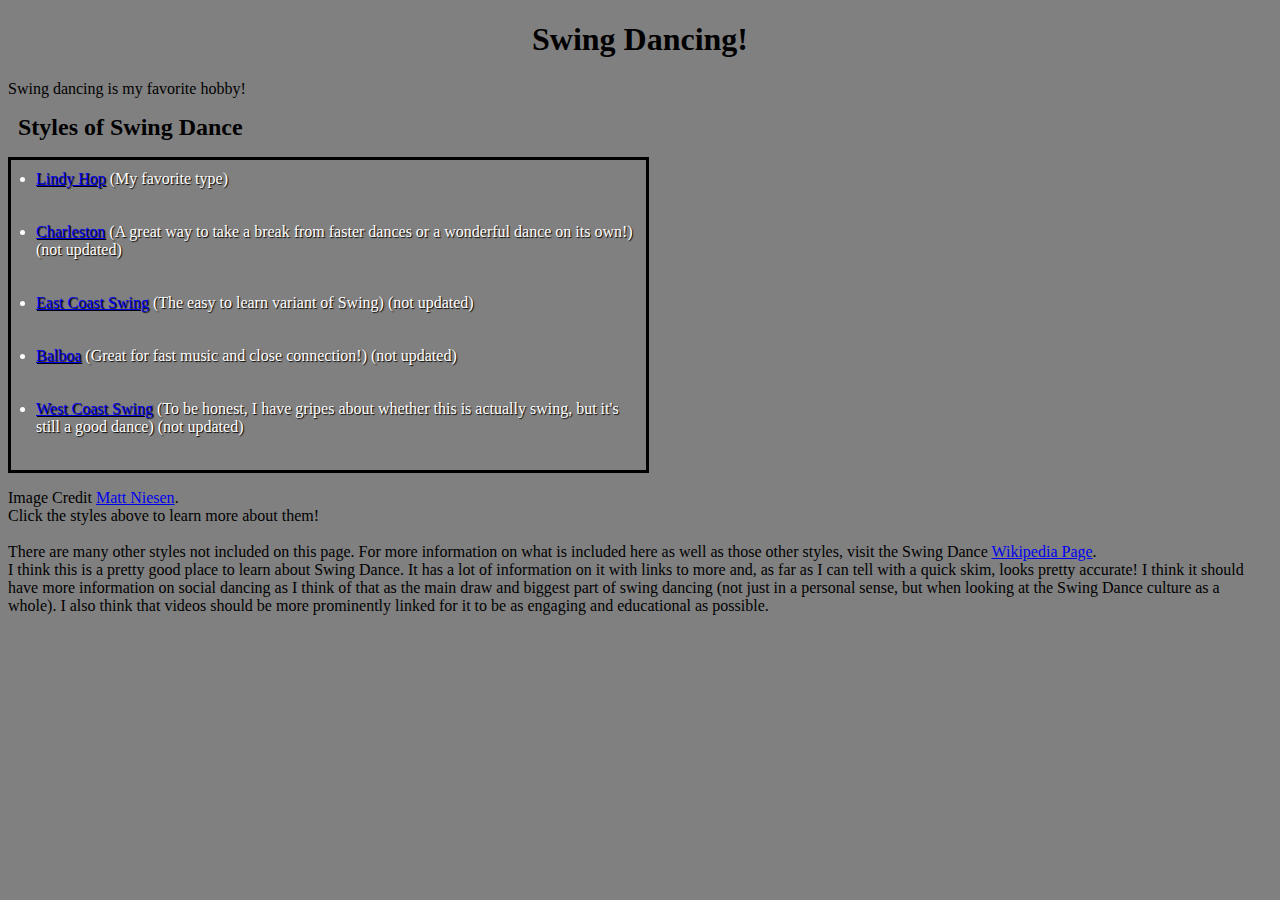
<file: index.html>
<!DOCTYPE html>
<html>
<head>
  <link rel="stylesheet" href="styles.css">
  <title>Swing Dancing!</title>
</head>

<body>
  <h1 id="title">Swing Dancing!</h1>

  <p>Swing dancing is my favorite hobby!</p>

  <h2>Styles of Swing Dance</h2>
    <ul id="dances">
      <li><a class="page-link" href="lindyhop.html">Lindy Hop</a> (My favorite type)</li>
      <li><a class="page-link" href="charleston.html">Charleston</a> (A great way to take a break from faster dances or a wonderful dance on its own!) (not updated)</li>
      <li><a class="page-link" href="east_coast.html">East Coast Swing</a> (The easy to learn variant of Swing) (not updated)</li>
      <li><a class="page-link" href="balboa.html">Balboa</a> (Great for fast music and close connection!) (not updated)</li>
      <li><a class="page-link" href="west_coast.html">West Coast Swing</a> (To be honest, I have gripes about whether this is actually swing, but it's still a good dance) (not updated)</li>
    </ul>
  <p>Image Credit <a href="https://www.flickr.com/photos/akita/">Matt Niesen</a>.
  <br>
  Click the styles above to learn more about them!
  <br>
  <br>
  There are many other styles not included on this page. For more information on what is included here as well as those other styles, visit the Swing Dance <a href="https://en.wikipedia.org/wiki/Swing_(dance)">Wikipedia Page</a>.
  <br>
  I think this is a pretty good place to learn about Swing Dance. It has a lot of information on it with links to more and, as far as I can tell with a quick skim, looks pretty accurate! I think it should have more information on social dancing as I think of that as the main draw and biggest part of swing dancing (not just in a personal sense, but when looking at the Swing Dance culture as a whole). I also think that videos should be more prominently linked for it to be as engaging and educational as possible.
  </p>

</body>

</html>
</file>
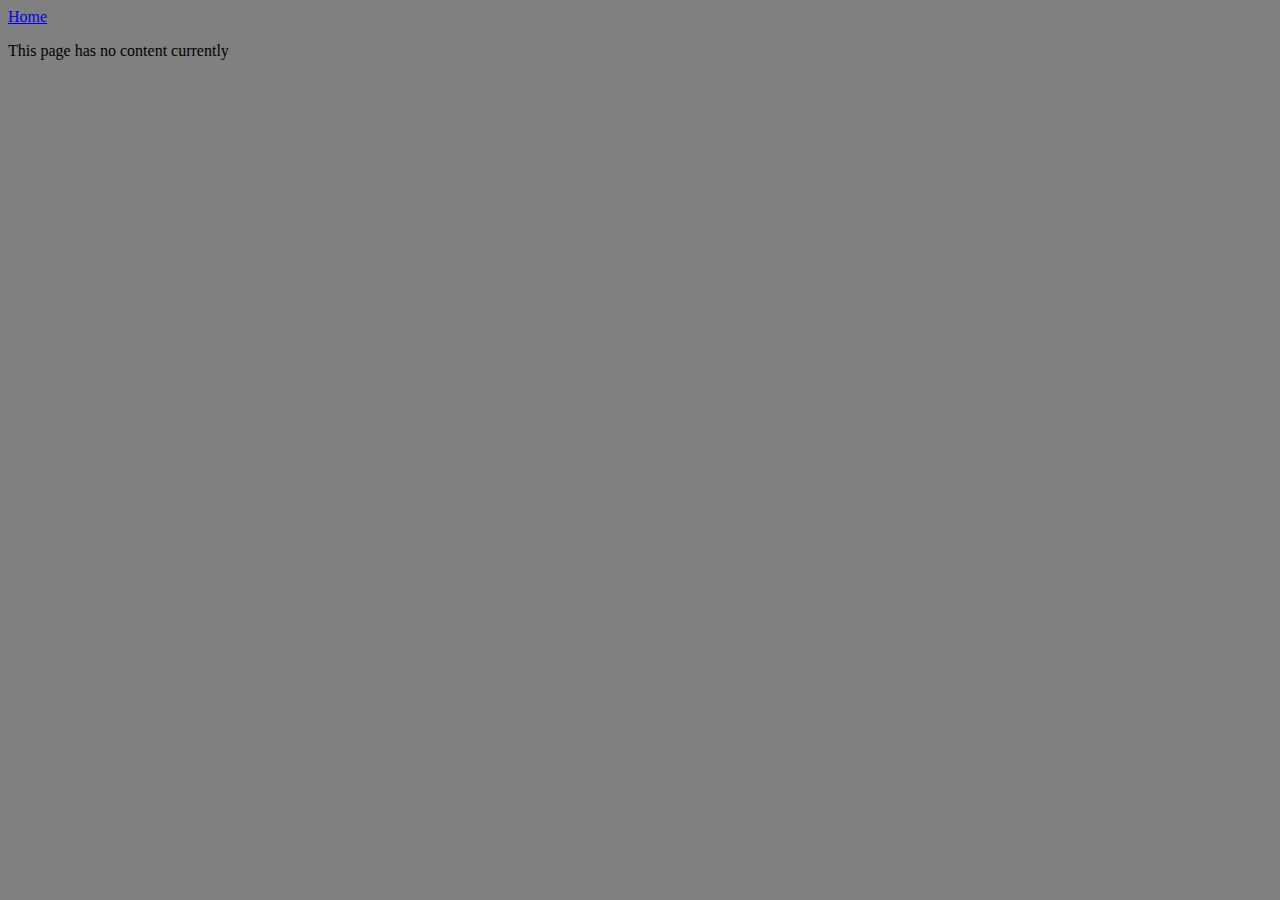
<file: balboa.html>
<!DOCTYPE html>
<html>
<head>
  <link rel="stylesheet" href="styles.css">
  <title>Balboa</title>
</head>
<body>
<header><a href="index.html">Home</a></header>
<p>
  This page has no content currently
</p>
</body>
</html>
</file>
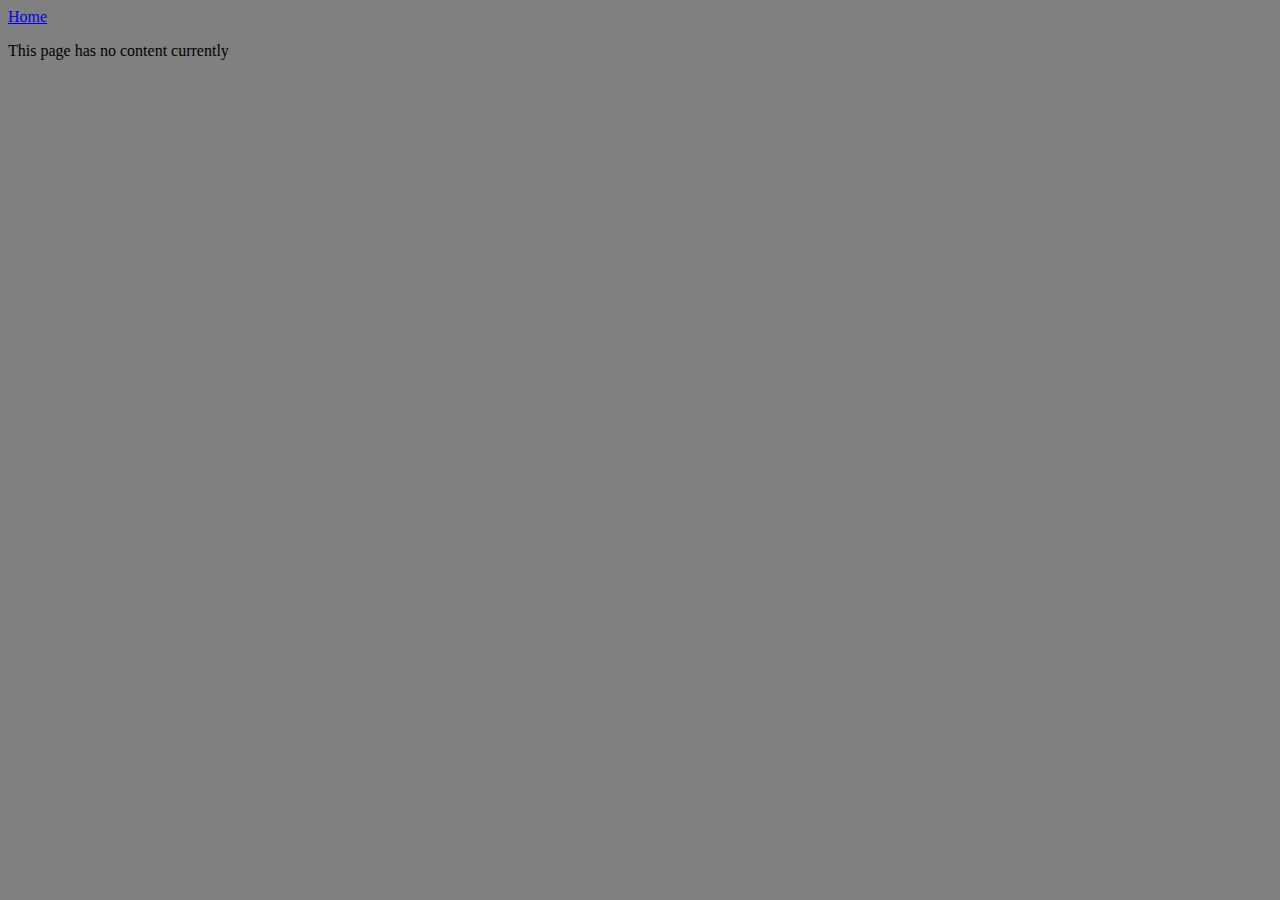
<file: charleston.html>
<!DOCTYPE html>
<html>
<head>
  <link rel="stylesheet" href="styles.css">
  <title>Charleston</title>
</head>
<body>
<header><a href="index.html">Home</a></header>
<p>
  This page has no content currently
</p>
</body>
</html>
</file>
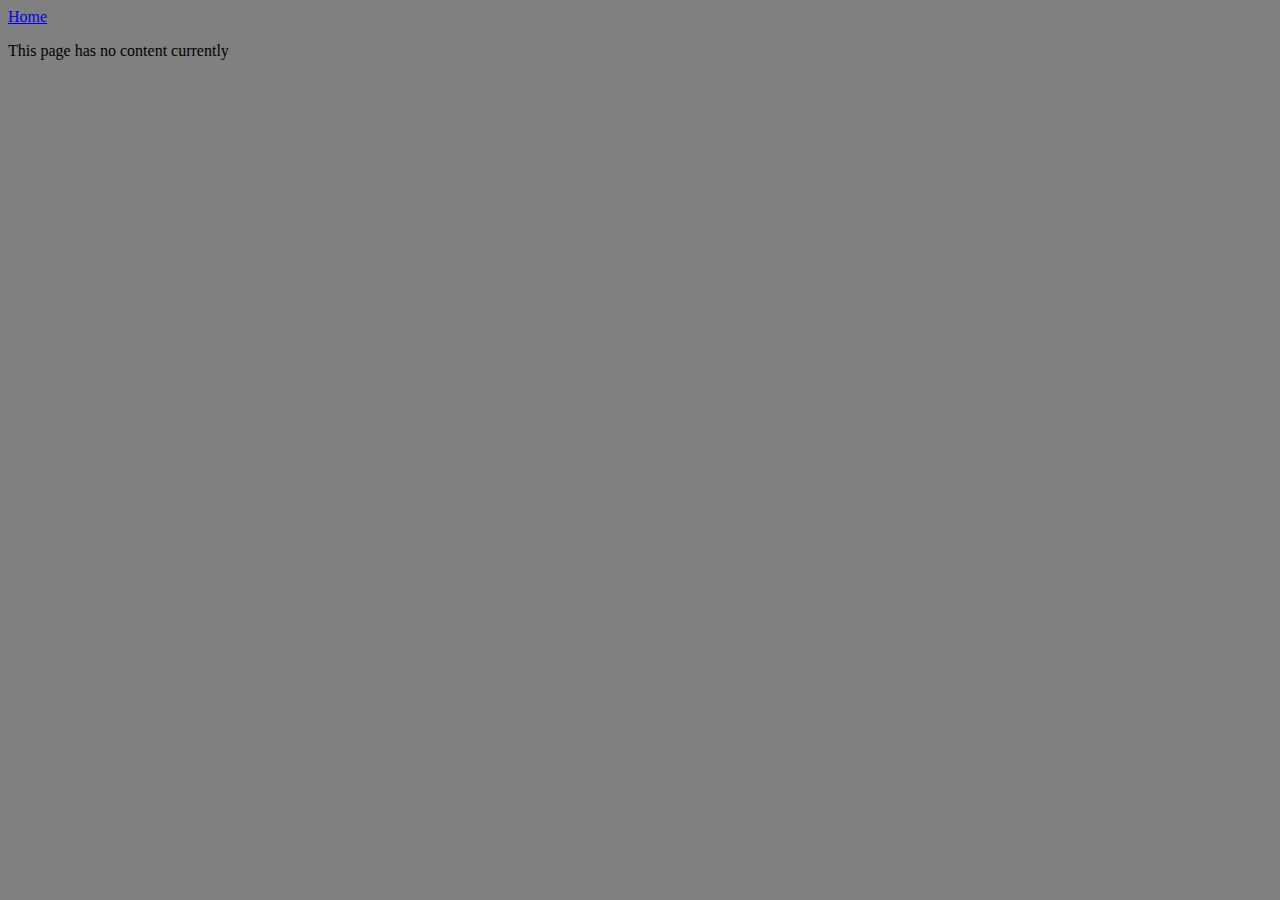
<file: east_coast.html>
<!DOCTYPE html>
<html>
<head>
  <link rel="stylesheet" href="styles.css">
  <title>East Coast Swing</title>
</head>
<body>
<header><a href="index.html">Home</a></header>
<p>
  This page has no content currently
</p>
</body>
</html>
</file>
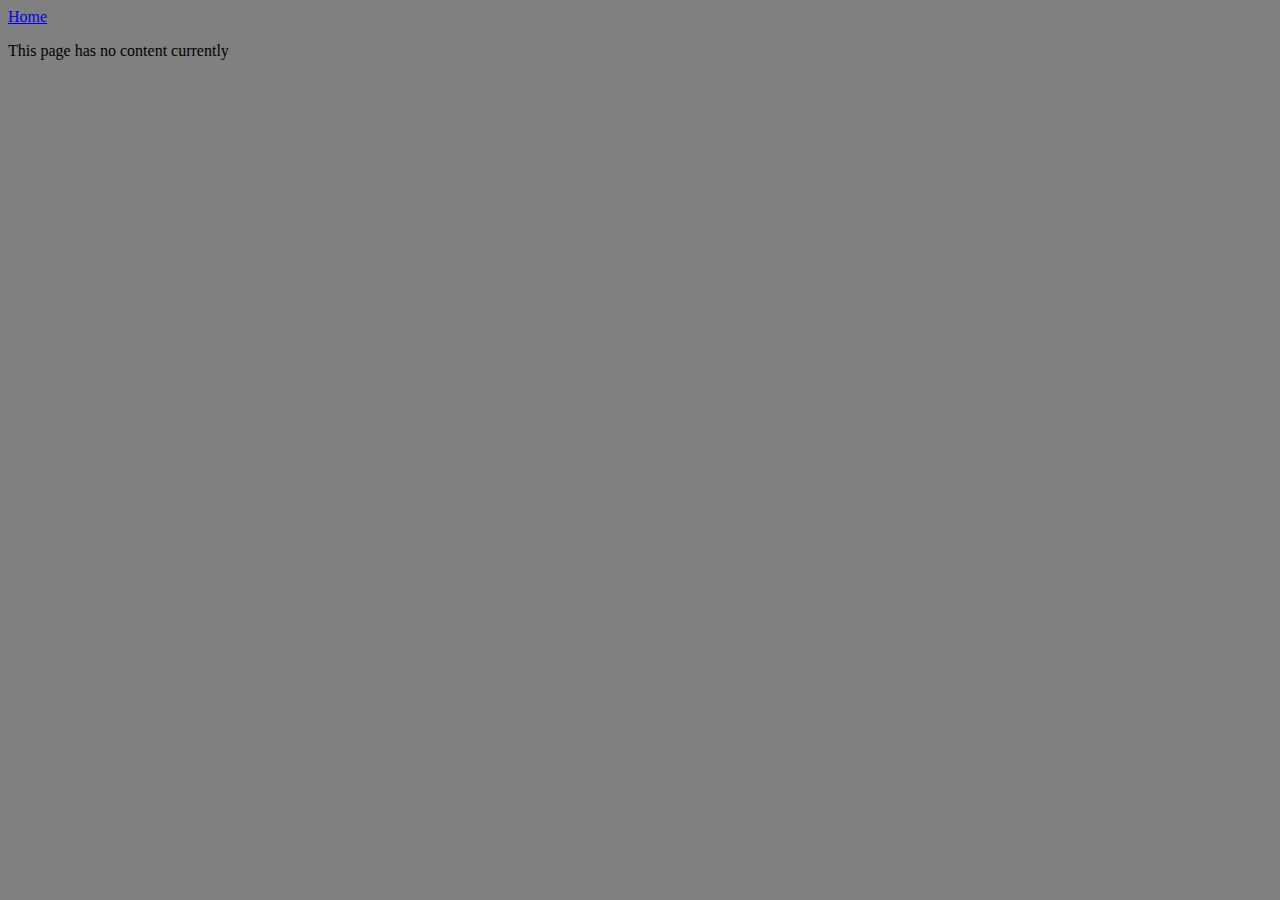
<file: west_coast.html>
<!DOCTYPE html>
<html>
<head>
  <link rel="stylesheet" href="styles.css">
  <title>West Coast Swing</title>
</head>
<body>
<header><a href="index.html">Home</a></header>
<p>
  This page has no content currently
</p>
</body>
</html>
</file>
<file: styles.css>
body {
  background-color: grey;
}

#title {
  text-align: center;
  font-family: garamond;
}

h2 {
  margin: 10px;
}


#dances {
  background-image: url(https://scontent.xx.fbcdn.net/v/t1.0-9/10394619_10154848705880510_8371696175182448650_n.jpg?oh=6537ea91dd72ef8ec459c0e0578cd1df&oe=58FE9B40);
  background-size: 635px 350px;
  border: 3px solid black;
  color: white;
  text-shadow: 1px 1px 1px black;
  width: 600px;
  height: 300px;
  padding: 10px;
  padding-left: 25px;
  padding-bottom: 0px;
}
li { 
  padding-bottom: 35px;
}

.page-link:visited {
  color: red;
}

@media screen and (max-width: 650px) {
  #dances {
    width: 90%;
    background-image:none;
    padding:4%;
  }
  li {
    color: black;
    text-shadow: none;
  }
}
</file>
